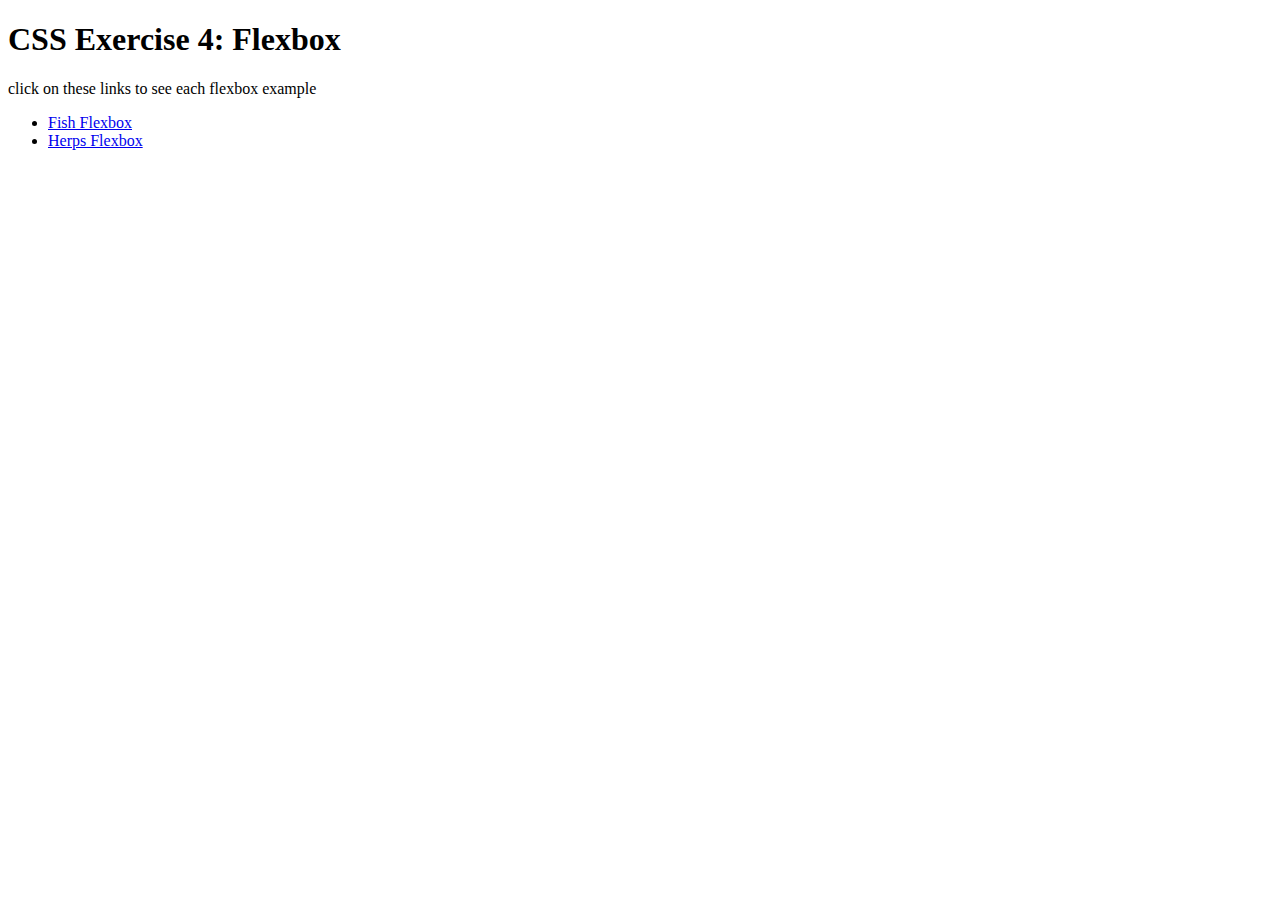
<file: index.html>
<!DOCTYPE html>
<html lang="en">
    <head>
     <meta charset="UTF-8">
     <meta name="viewport" content="width=device-width, initial-scale=1.0">
     <title>Flexbox 1</title>
    </head>
    <body>
        <h1>CSS Exercise 4: Flexbox</h1>
        <p>click on these links to see each flexbox example</p>
        <ul>
            <li>
                <a href="fish.html">Fish Flexbox</a>
            </li>
            <li>
                <a href="herps.html">Herps Flexbox</a>
            </li>
        </ul>
    </body>
</html>
</file>
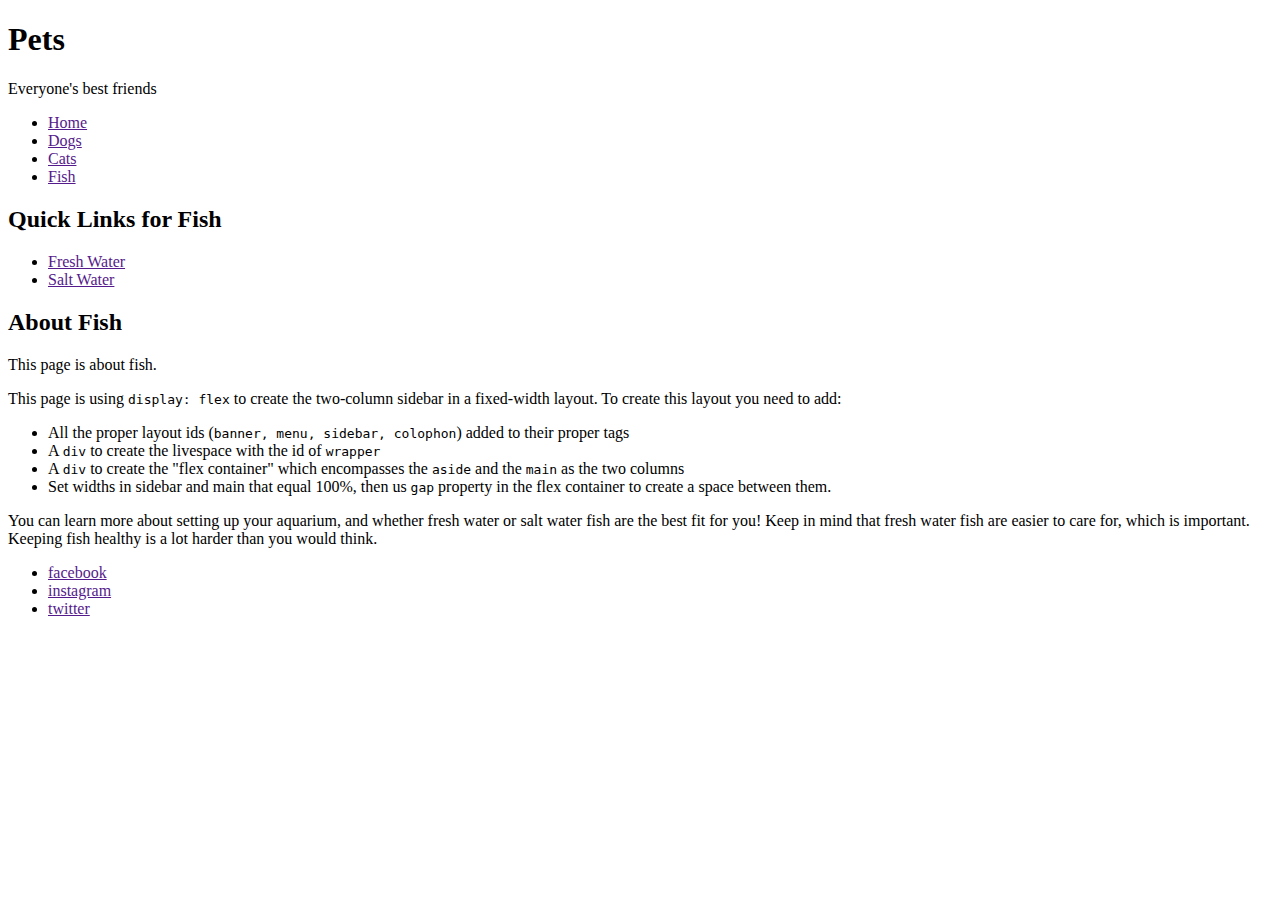
<file: fish.html>
<!DOCTYPE html>
<html lang="en">
<head>
<title>Pets: About Fish</title>
<meta charset="utf-8">
</head>

<body>

<header>
<h1>Pets</h1>
<p>Everyone's best friends</p>
<nav>
<ul>
	<li><a href="">Home</a></li>
	<li><a href="">Dogs</a></li>
	<li><a href="">Cats</a></li>
	<li><a href="">Fish</a></li>
</ul>
</nav>
</header>

<aside>
<h2>Quick Links for Fish</h2>
<nav>
<ul>
	<li><a href="">Fresh Water</a></li>
	<li><a href="">Salt Water</a></li>
</ul>
</nav>
</aside>

<main>
<article>
<h2>About Fish</h2>
<p>This page is about fish.</p>
<p>This page is using <code>display: flex</code> to create the two-column sidebar in a fixed-width layout. To create this layout you need to add:</p>
<ul>
<li>All the proper layout ids (<code>banner, menu, sidebar, colophon</code>) added to their proper tags</li>
<li>A <code>div</code> to create the livespace with the id of <code>wrapper</code></li>
<li>A <code>div</code> to create the "flex container" which encompasses the <code>aside</code> and the <code>main</code> as the two columns</li> 
<li>Set widths in sidebar and main that equal 100%, then us <code>gap</code> property in the flex container to create a space between them.</li>
</ul>

<p>You can learn more about setting up your aquarium, and whether fresh water or salt water fish are the best fit for you! Keep in mind that fresh water fish are easier to care for, which is important. Keeping fish healthy is a lot harder than you would think.</p>
</article>
</main>

<footer>
<ul>
	<li><a href="">facebook</a></li>
	<li><a href="">instagram</a></li>
	<li><a href="">twitter</a></li>
</ul>
</footer>

</body>
</html>
</file>
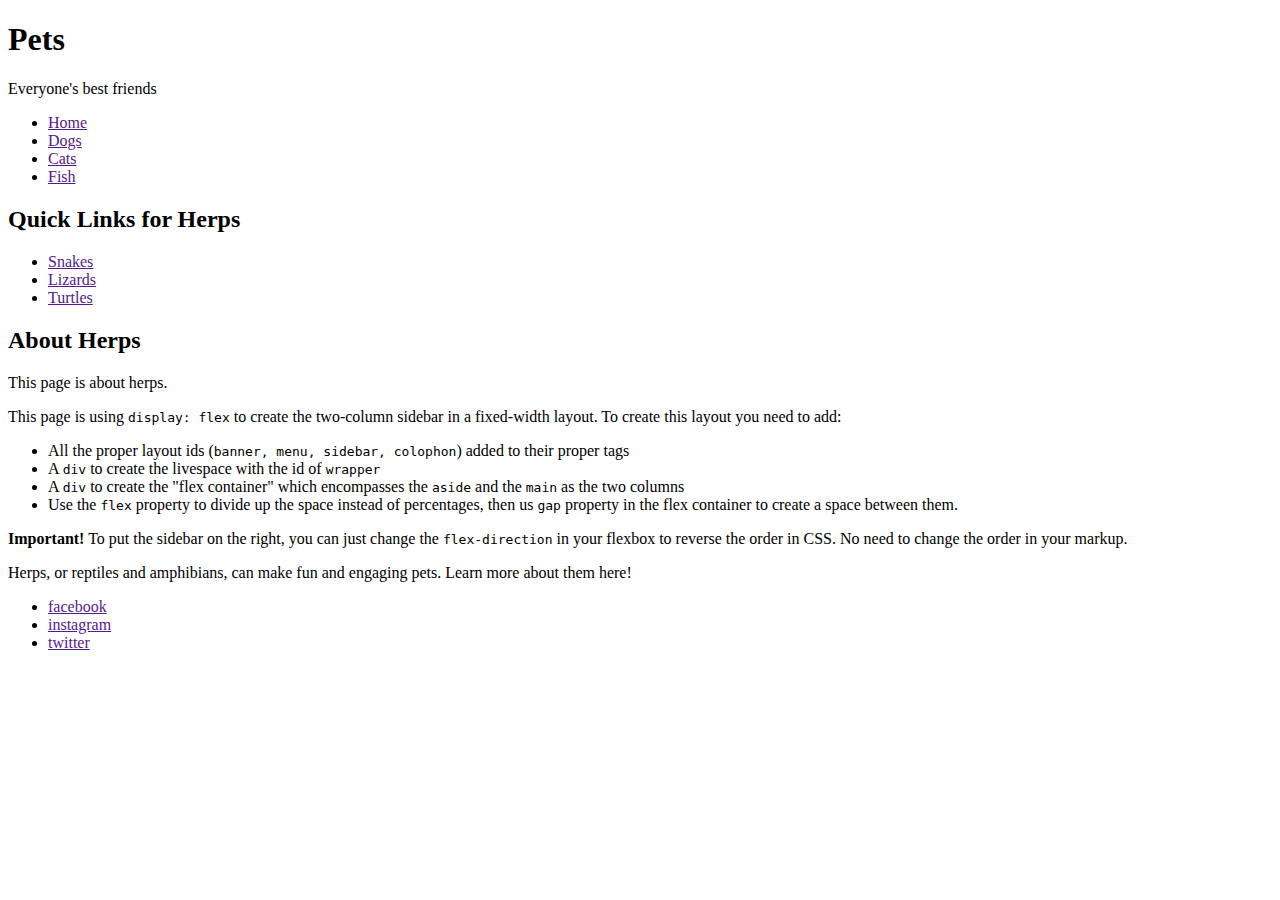
<file: herps.html>
<!DOCTYPE html>
<html lang="en">
<head>
<title>Pets: About Herps</title>
<meta charset="utf-8">

</head>

<body>

<header>
<h1>Pets</h1>
<p>Everyone's best friends</p>
<nav>
<ul>
	<li><a href="">Home</a></li>
	<li><a href="">Dogs</a></li>
	<li><a href="">Cats</a></li>
	<li><a href="">Fish</a></li>
</ul>
</nav>
</header>

<aside>
<h2>Quick Links for Herps</h2>
<nav>
<ul>
	<li><a href="">Snakes</a></li>
	<li><a href="">Lizards</a></li>
	<li><a href="">Turtles</a></li>
</ul>
</nav>
</aside>

<main>
<article>
<h2>About Herps</h2>
<p>This page is about herps.</p>
<p>This page is using <code>display: flex</code> to create the two-column sidebar in a fixed-width layout. To create this layout you need to add:</p>
<ul>
<li>All the proper layout ids (<code>banner, menu, sidebar, colophon</code>) added to their proper tags</li>
<li>A <code>div</code> to create the livespace with the id of <code>wrapper</code></li>
<li>A <code>div</code> to create the "flex container" which encompasses the <code>aside</code> and the <code>main</code> as the two columns</li>
<li>Use the <code>flex</code> property to divide up the space instead of percentages, then us <code>gap</code> property in the flex container to create a space between them.</li>
</ul>
<p><strong>Important!</strong> To put the sidebar on the right, you can just change the <code>flex-direction</code> in your flexbox to reverse the order in CSS. No need to change the order in your markup.</p>
<p>Herps, or reptiles and amphibians, can make fun and engaging pets. Learn more about them here!</p>
</article>
</main>


<footer>
<ul>
	<li><a href="">facebook</a></li>
	<li><a href="">instagram</a></li>
	<li><a href="">twitter</a></li>
</ul>
</footer>

</body>
</html>
</file>
